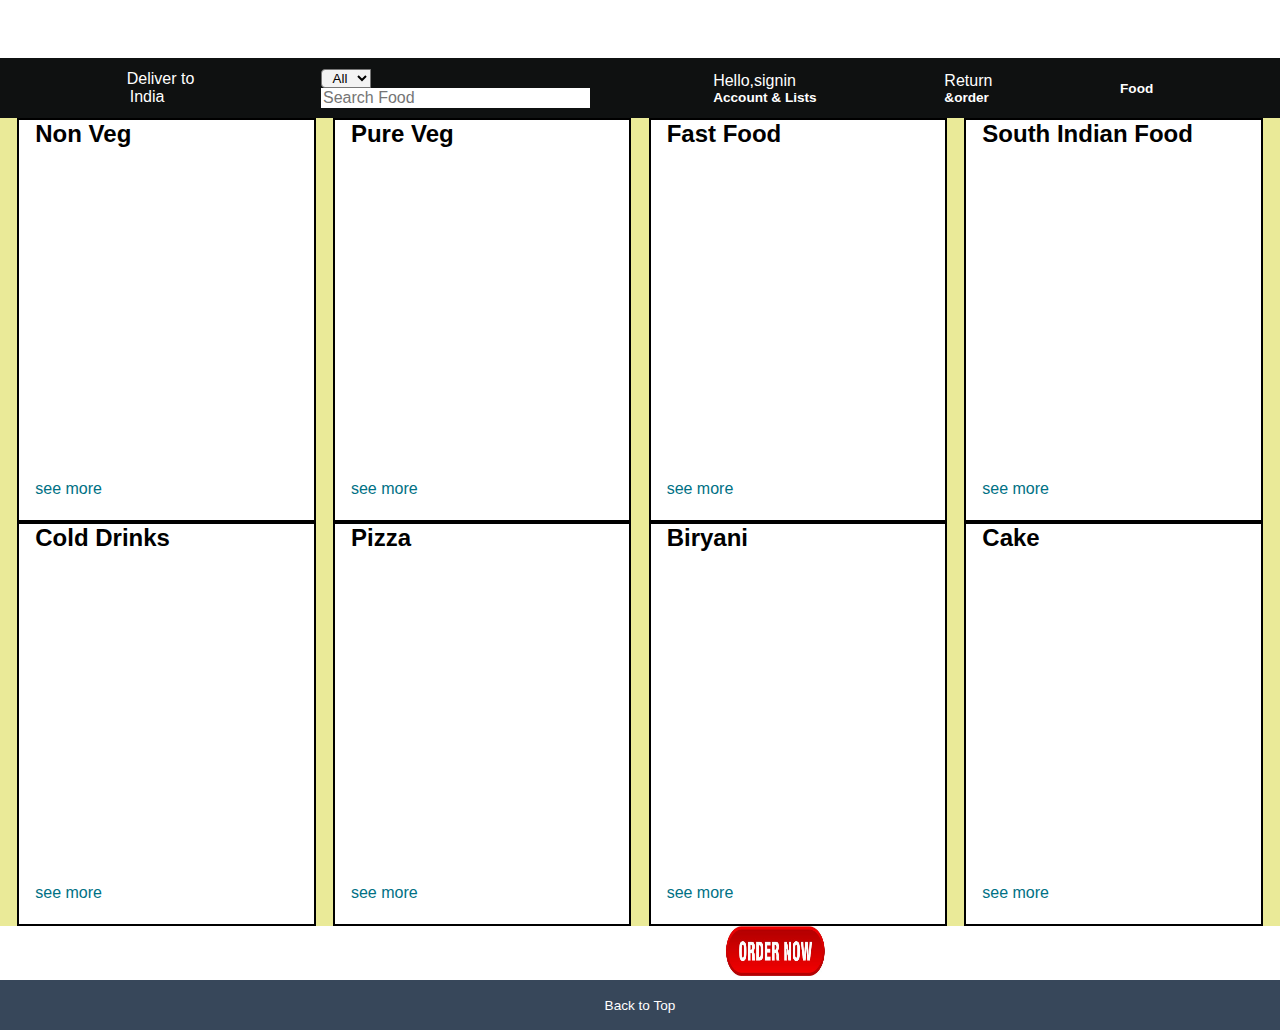
<file: index.html>
<!DOCTYPE html>
<html lang="en">
<head>
    <meta charset="UTF-8">
    <meta name="viewport" content="width=device-width, initial-scale=1.0">
    <title>Online Food Ordering and Delivery</title>
    <link rel="stylesheet" href="https://cdnjs.cloudflare.com/ajax/libs/font-awesome/6.4.2/css/all.min.css" integrity="sha512-z3gLpd7yknf1YoNbCzqRKc4qyor8gaKU1qmn+CShxbuBusANI9QpRohGBreCFkKxLhei6S9CQXFEbbKuqLg0DA==" crossorigin="anonymous" referrerpolicy="no-referrer" />
    <link rel="stylesheet" href="style.css">
</head>
<body>
    <header>
        <h1>Online Food Ordering and Delivery</h1>
        <div class="navbar">
            
            <div class="nav-address border">
                <p class="add-first">Deliver to</p>
                <div class="add-icon">
                    <i class="fa-sharp fa-solid fa-location-dot"></i>
                    <p class="add-sec">India</p>
                </div>
            </div>
            <div class="nav-search">
                <select class="search-select">
                    <option>All</option>
                    <option value="food">Cake</option>
                    <option value="food">Veg</option>
                    <option value="food">Non-Veg</option>
                    <option value="food">FastFood</option>
                    <option value="food">Biryani</option>
                    <option value="food">ColdDrink</option>
                    <option value="food">Pizza</option>
                </select>
                <input placeholder="Search Food" class="search-input">
                <div class="search-icon">
                    <i class="fa-solid fa-magnifying-glass"></i>
                </div>
            </div>
            <div class="nav-signin border">
                <p><span>Hello,signin</span></p>
                <p class="nav-sec">Account & Lists</p>
            </div>
            <div class="nav-return border">
                <p><span>Return</span></p>
                <p class="nav-sec">&order</p>
            </div>
            <div class="nav-cart border">
                <i class="fa-solid fa-utensils"></i>
                Food
            </div>
        </div>
    </header>
    <div class="hero-section">
    </div>
    <div class="shop-section">
        <div class="box1 box">
            <div class="box-content">
                <h2>Non Veg</h2>
            <div class="box-img" style="background-image: url('https://tse4.mm.bing.net/th?id=OIP.4KJkHr4DkdoxrknxbCqk-wE8DF&pid=Api&P=0&h=180');"></div>
            <p>see more</p>
            </div>
        </div>
        <div class="box2 box">
            <div class="box-content">
                <h2>Pure Veg</h2>
            <div class="box-img" style="background-image: url('https://tse2.mm.bing.net/th?id=OIP.JcUgDY6W0S0tzqaIswag2AHaIw&pid=Api&P=0&h=180');"></div>
            <p>see more</p>
            </div>
        </div>
        <div class="box3 box">
            <div class="box-content">
                <h2>Fast Food</h2>
            <div class="box-img" style="background-image: url('https://tse4.mm.bing.net/th?id=OIP.7GBEVKShHxMGRYbBIpKlfAHaE8&pid=Api&P=0&h=180');"></div>
            <p>see more</p>
            </div>
        </div>
        <div class="box4 box">
            <div class="box-content">
                <h2>South Indian Food</h2>
            <div class="box-img" style="background-image: url('https://tse2.explicit.bing.net/th?id=OIP.KDqPWCdN9Fw4tvCqY2Jp1gHaE8&pid=Api&P=0&h=180');"></div>
            <p>see more</p>
            </div>
        </div>
        <div class="box5 box">
            <div class="box-content">
                <h2>Cold Drinks</h2>
            <div class="box-img" style="background-image: url('https://tse2.mm.bing.net/th?id=OIP.KuA611CfBKB50ue_cbMZZAHaEu&pid=Api&P=0&h=180');"></div>
            <p>see more</p>
            </div>
        </div>
        <div class="box6 box">
            <div class="box-content">
                <h2>Pizza</h2>
            <div class="box-img" style="background-image: url('https://tse2.mm.bing.net/th?id=OIP.ildCrKedl5wZSDvDouexMQHaEo&pid=Api&P=0&h=180');"></div>
            <p>see more</p>
            </div>
        </div>
        <div class="box7 box">
            <div class="box-content">
                <h2>Biryani</h2>
            <div class="box-img" style="background-image: url('https://tse3.mm.bing.net/th?id=OIP.w5L_HxfriSeljcdYIg8rFQEyDM&pid=Api&P=0&h=180');"></div>
            <p>see more</p>
            </div>
        </div>
        <div class="box8 box">
            <div class="box-content">
                <h2>Cake</h2>
            <div class="box-img" style="background-image: url('https://tse3.mm.bing.net/th?id=OIP.W2NBvxYR0D0EVpIqrOB2UgHaE8&pid=Api&P=0&h=180');"></div>
            <p>see more</p>
            </div>
        </div>
    </div>
    <footer>
        <a href="form.html" class="order"><img src="order.jpg" alt="" width="100px" height="50px"></a>
        <div class="foot-panel1">
            Back to Top
        </div>
        <!-- <button type="submit" class="btn">Sign in</button> -->
        

    </footer>
</body>
</html>
</file>
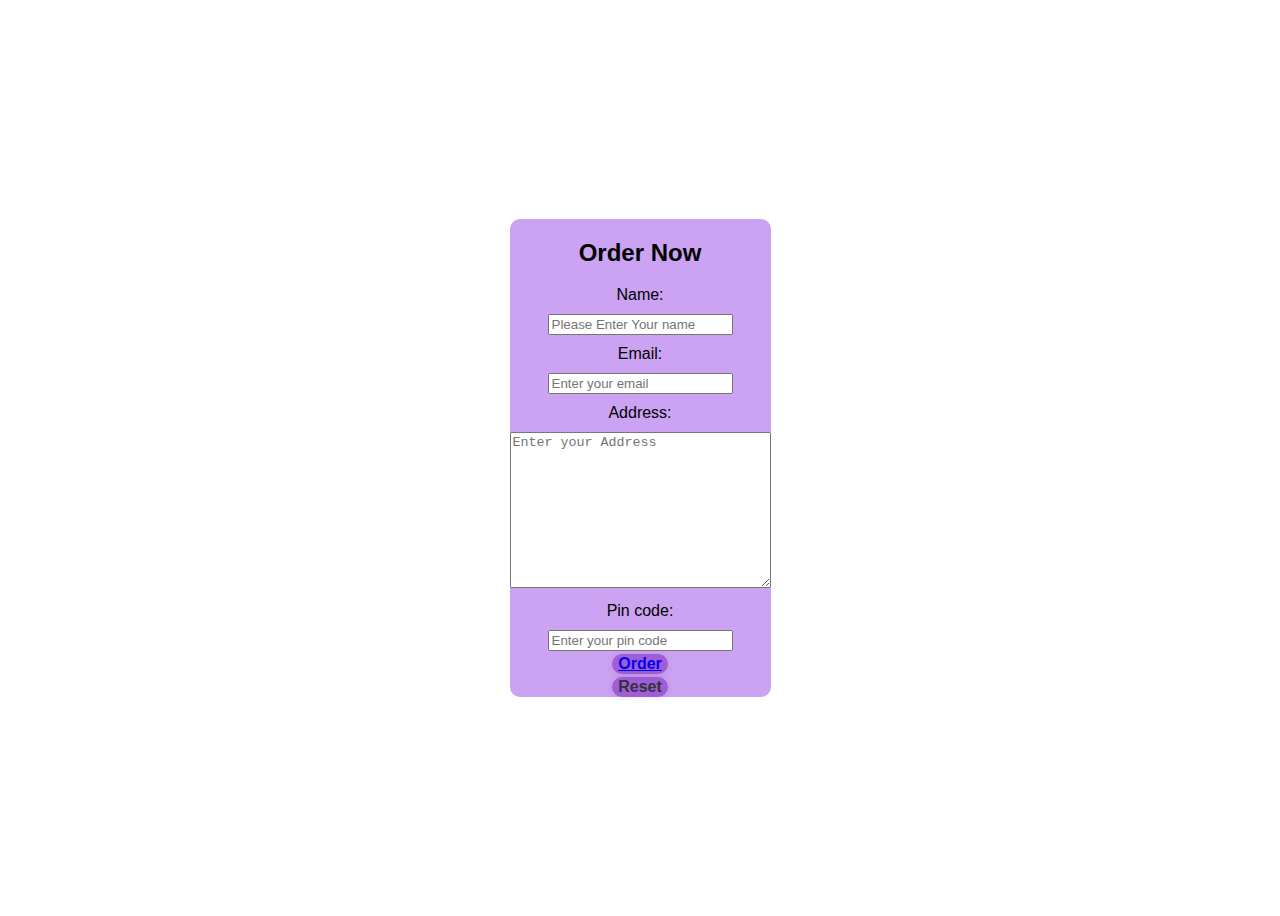
<file: form.html>
<!DOCTYPE html>
<html lang="en">
<head>
    <meta charset="UTF-8">
    <meta name="viewport" content="width=device-width, initial-scale=1.0">
    <title>HELLO!</title>
    <style>
        label{
            display: block;
            margin: 10px;
            text-align: center;
            
        }
        body{
            align-items: center;
            background-image: url("https://tse2.mm.bing.net/th?id=OIP.GANII6cLRXCif906WXNMjgHaHa&pid=Api&P=0&h=180");
            font-family: 'Franklin Gothic Medium', 'Arial Narrow', Arial, sans-serif;
            background-size: cover;
            background-repeat: no-repeat;
            height: 100vh;
            display: flex;
            justify-content: center;
            align-items: center;
        }
        h2{
            text-align: center;

        }
        form{
            text-align: center;
        }
        div{
            background-color: rgba(137, 43, 226, 0.434);
            border-radius: 10px;
        }
        input[type="submit"],input[type="reset"]{
            background-color: rgba(165, 42, 42, 0.543);
            border-radius: 20px;
            color: black;
            border: none;
            transition: scale(1.2);
            transform:scale(1,2)
        }
        .btn{
    background: rgb(160, 93, 218);
    border: none;
    outline: none;
    border-radius: 40px;
    box-shadow: 0 0 10px rgba(0, 0, 0, .1);
    cursor: pointer;
    font-size: 16px;
    color: #333;
    font-weight: 600;
    justify-content: center;
    align-items: center;
    margin-top: 3px;
}
    </style>
</head>
<body>
    <div>
        <form action="abc.php">
        <h2>Order Now</h2>
        <label for="name">Name:</label>
        <input type="text" placeholder="Please Enter Your name">
        <label for="email">Email:</label>
        <input type="email" placeholder="Enter your email">
        </select>
        <label for="Address">Address:</label>
        <textarea name="" id="" cols="30" rows="10" placeholder="Enter your Address"></textarea>
        <label for="Pincode">Pin code:</label>
        <input type="pincode" placeholder="Enter your pin code"><br>
        <!--<label for="submit"></label>
        <input type="submit" value="Submit">
        <label for="reset"></label>
        <input type="reset" value="Reset">-->
        <button type="submit" class="btn"><a href = "Order.html">Order</a></button><br>
    <button type="reset" class="btn">Reset</button>
    </div>
    
</form>
</body>
</html>
</file>
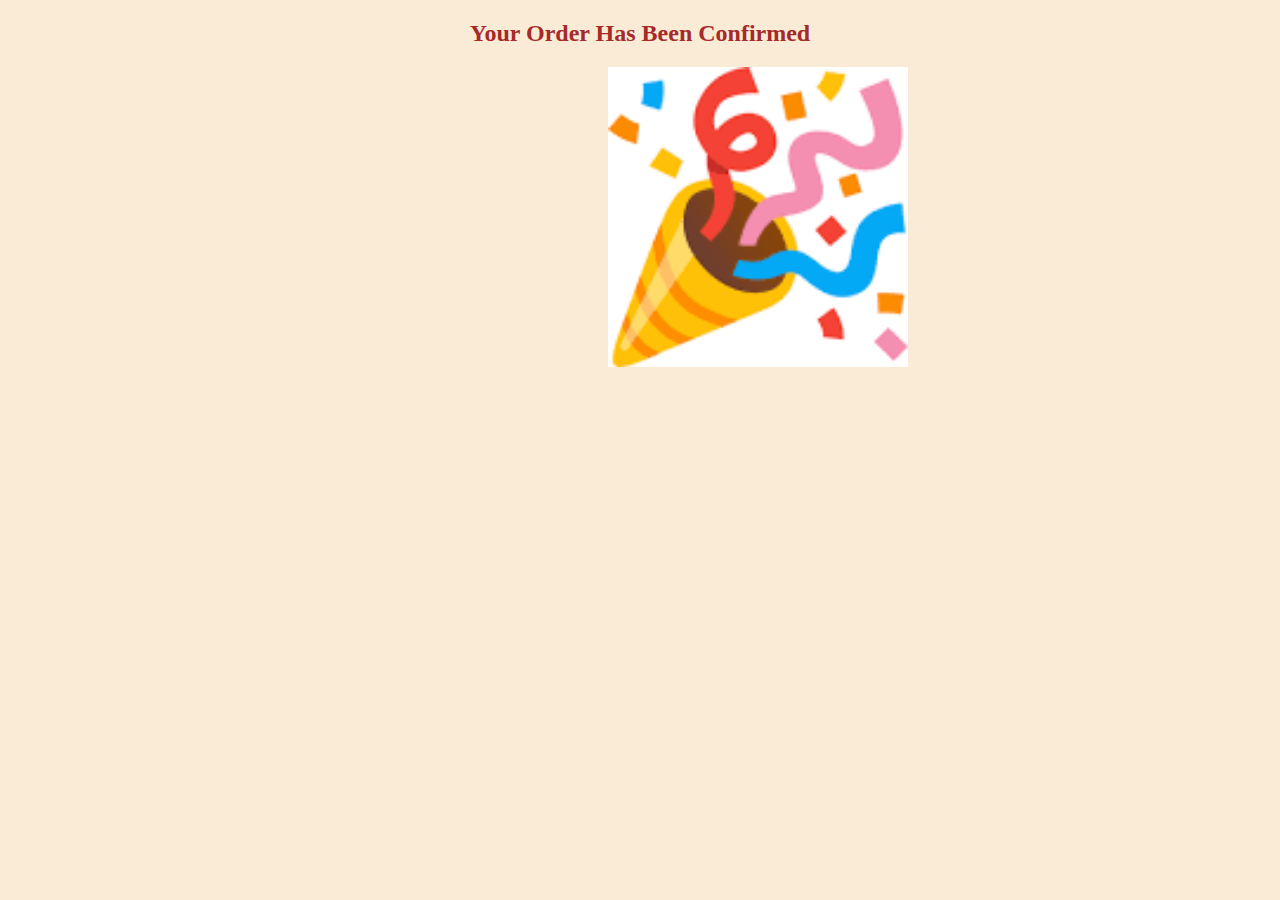
<file: Order.html>
<!DOCTYPE html>
<html lang="en">
<head>
    <meta charset="UTF-8">
    <meta name="viewport" content="width=device-width, initial-scale=1.0">
    <title>Document</title>
    <style>
        h2{
            color: brown;
            text-align: center;
            

        }
        body{
            background-color: antiquewhite;
        }
        img{
            margin-left: 600px;
        }
    </style>
</head>
<body>
    <div>
    <h2>Your Order Has Been Confirmed</h2>
    </div>
    <img src="party.png" alt="" width="300px" height="300px">
    </div>
</body>
</html>
</file>
<file: style.css>
*{
    margin: 0;
    font-family: arial;
    border: border-box;
}
h1{
    font-size: 50px;
    text-align: center;
    background-image: url(https://wallpapers.com/images/hd/red-sunset-dadicpsu85pdw66r.jpg);
    background-position: center;
    background-clip: text;
    -webkit-background-clip: text;
    color: transparent;
 }
 
.navbar{
    height: 60px;
    background-color: #0f1111;
    color: white;
    display: flex;
    align-items: center;
    justify-content: space-evenly;
}

.border{
    border: 1.5px solid transparent;
}
.border:hover{
    border: 1.5px solid burlywood;
}
/box 2/
.add-first{
    color: #cccccc;
    font-size: 0.85rem;
    margin-left: 15px;
}
.add-sec{
    font-size: 1rem;
    margin-left: 3px;
}
.add-icon{
    display: flex;
    align-items: center;
}
/box 3/
.nav-search{
    display: flex;
    justify-content: space-evenly;
    background-color: pink;
    width: 620px;
    height: 40px;
    border-radius: 4px;
}
.nav-search:hover{
    border: 2px solid orange;
}
.search-select{
    background-color: #f3f3f3;
    width: 50px;
    text-align: center;
    border-top-left-radius: 4px;
    border-bottom-left-radius: 4px;
}
.search-input{
    width: 100%;
    font-size: 1rem;
    border: none;
}
.search-icon{
    width: 45px;
    display: flex;
    justify-content: center;
    align-items: center;
    background-color: rgb(177, 177, 45);
    border-top-right-radius: 4px;
    border-bottom-right-radius: 4px;
}
/box 4/
span{
    font-size: 0.7rem;
}
.nav-sec{
    font-size: 0.85rem;
    font-weight: 700;
}
/box5/
.nav-cart i{
         font-size: 30px;
}
.nav-cart{
    font-size: 0.85rem;
    font-weight: 700;
}
/hero section/
.hero-section{
    background-image: url("https://tse2.mm.bing.net/th?id=OIP.bvYnF6dL_m8PqzrMiupmoQHaEK&pid=Api&P=0&h=180");
    height: 400px;
    width: 1265px;
    background-size: cover;
    align-items: flex-end;
    justify-content: center;
}
.shop-section{
    display: flex;
    flex-wrap: wrap;
    justify-content: space-evenly;
    background-color: rgb(234, 234, 152);
}
.box{
    border: 2px solid black;
    height: 400px;
    width: 23%;
    background-color: white;
}
.box-img{
    height: 300px;
    background-size: cover;
    margin-top: 1rem;
    margin-bottom: 1rem;
}
.box-content{
    margin-left: 1rem;
    margin-right: 1rem;
}
.box-content p{
    color: #007185;
}
/footer/
footer{
    margin-top: 15px;
}
.foot-panel1{
    background-color: #37475a;
    color: white;
    height: 50px;
    display: flex;
    justify-content: center;
    align-items: center;
    font-size: 0.85rem;
}
.btn{
    width: 15%;
    height: 45px;
    background: rgb(218, 218, 93);
    border: none;
    outline: none;
    border-radius: 40px;
    box-shadow: 0 0 10px rgba(0, 0, 0, .1);
    cursor: pointer;
    font-size: 16px;
    color: #333;
    font-weight: 600;
    justify-content: center;
    align-items: center;
    margin-left: 550px;
    margin-top: 15px;
}
.order{
    margin-left: 725px;
}
</file>
